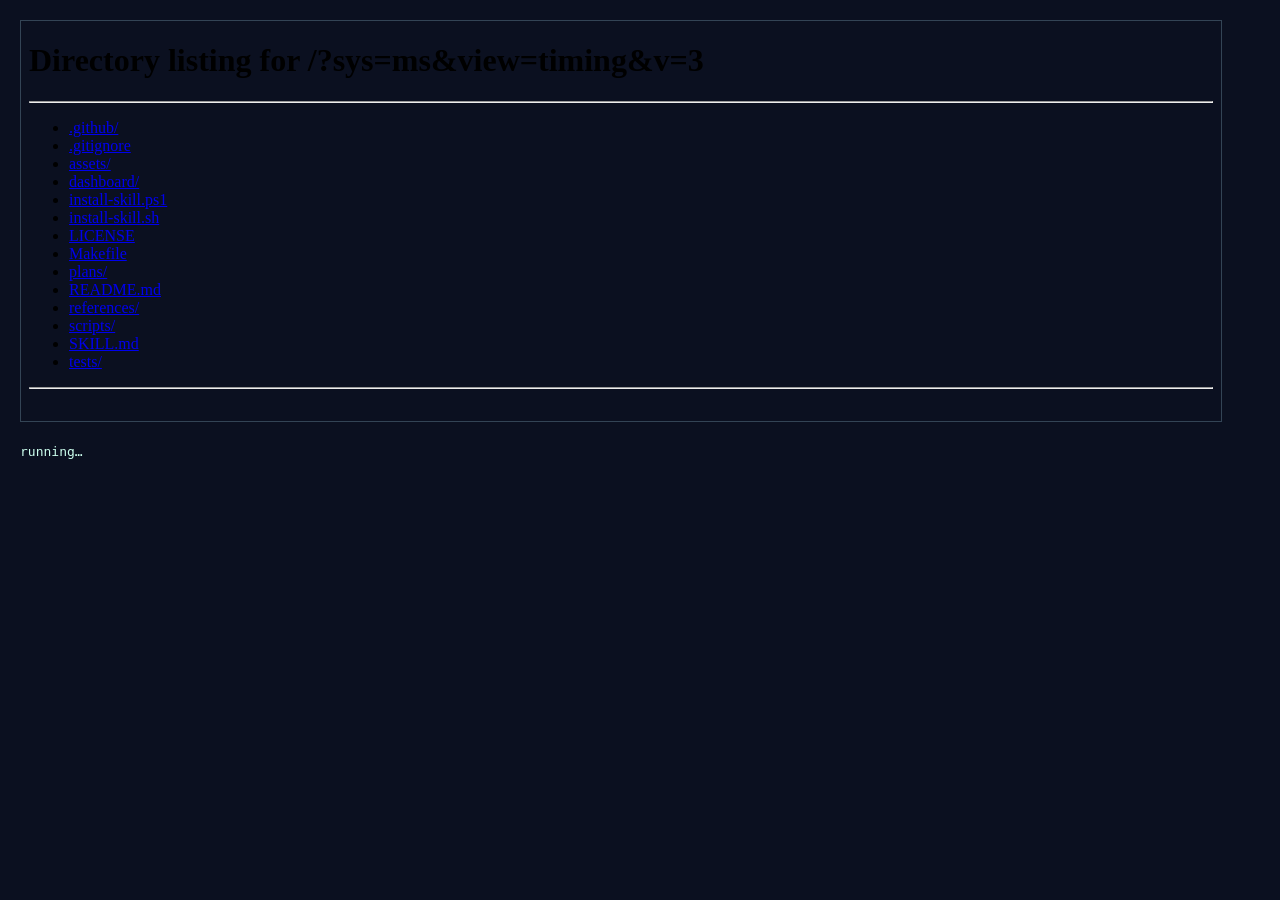
<file: dashboard/web/_smoke.html>
<!DOCTYPE html><meta charset="utf-8">
<title>smoke</title>
<style>body{background:#0b1020;color:#cfe;font:13px/1.6 -apple-system,monospace;padding:12px}
iframe{width:1200px;height:400px;border:1px solid #345}
pre{white-space:pre-wrap}</style>
<iframe id="f" src="/?sys=ms&view=timing&v=3"></iframe>
<pre id="out">running…</pre>
<script>
const f = document.getElementById('f'), out = document.getElementById('out');
const log = (s) => { out.textContent += "\n" + s; };
f.addEventListener('load', async () => {
  const w = f.contentWindow, d = f.contentDocument;
  await new Promise((r) => setTimeout(r, 2500));            // 等梅森首屏
  log("sys 初始: " + (w.document.body.dataset.sys || '(空)'));
  w.msSetSys('lf');                                         // 梅森 → 量价时空
  await new Promise((r) => setTimeout(r, 1200));
  log("切换后 sys: " + w.document.body.dataset.sys);
  const tabs = [...d.querySelectorAll('#tabsLf button')];
  for (const b of tabs) {
    b.click();
    await new Promise((r) => setTimeout(r, 350));
    const s = d.getElementById('view-' + b.dataset.view);
    const all = [...d.querySelectorAll('main > section.view')].map((x) => x.id.replace('view-','') + ':' + x.className.replace('view','').trim()).join(' | ');
    log(`${b.dataset.view.padEnd(10)} 高度=${s.offsetHeight} 全部=[${all}]`);
  }
  log("msRoot hidden: " + d.getElementById('msRoot').classList.contains('hidden'));
  log("DONE");
  document.title = "SMOKE-OK";
});
</script>
</file>
